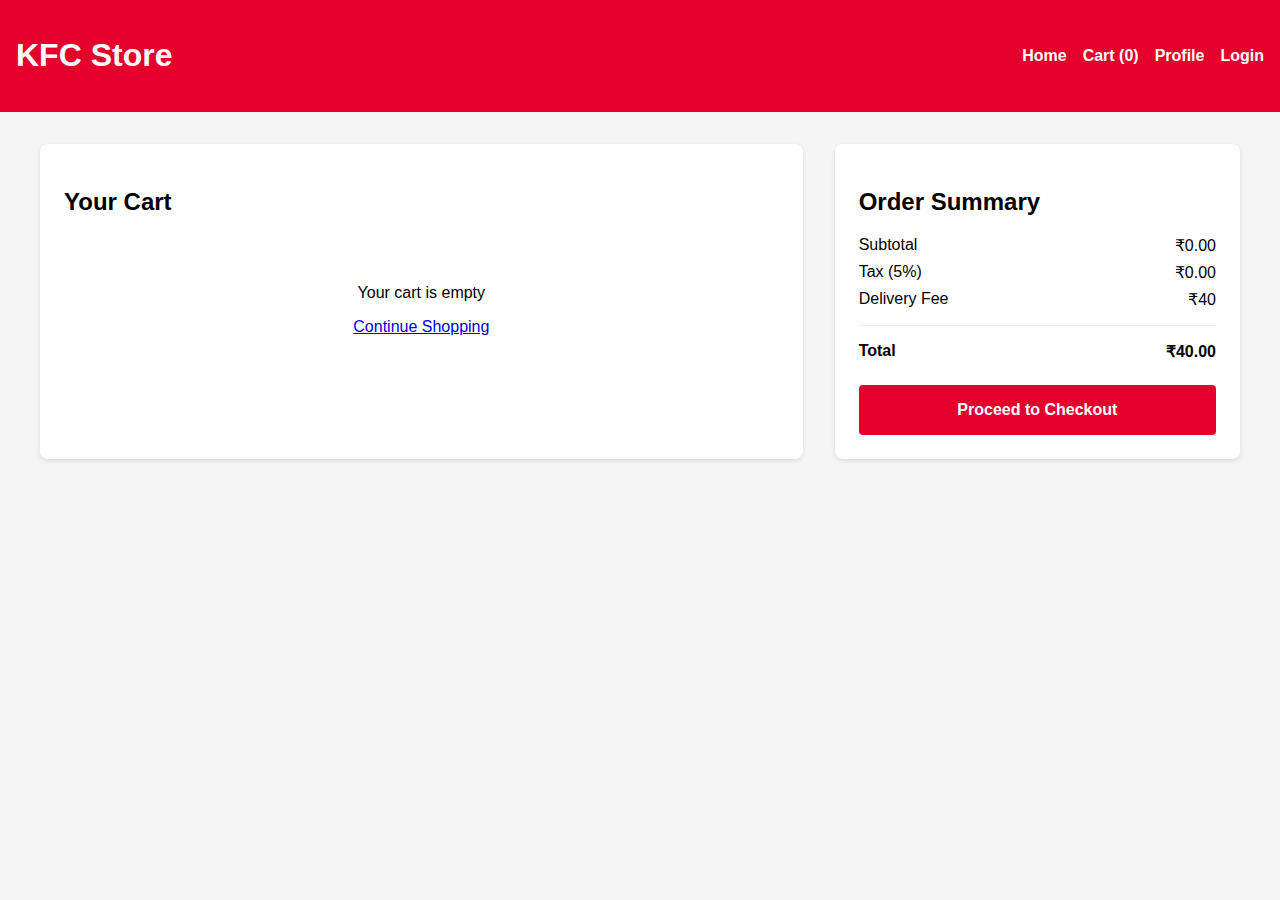
<file: cart.html>
<!DOCTYPE html>
<html lang="en">
<head>
    <meta charset="UTF-8">
    <meta name="viewport" content="width=device-width, initial-scale=1.0">
    <title>Your Cart - KFC</title>
    <style>
        body {
            font-family: Arial, sans-serif;
            margin: 0;
            padding: 0;
            background-color: #f5f5f5;
        }
        header {
            background-color: #e4002b;
            color: white;
            padding: 1rem;
            display: flex;
            justify-content: space-between;
            align-items: center;
        }
        nav ul {
            display: flex;
            list-style: none;
            gap: 1rem;
        }
        nav a {
            color: white;
            text-decoration: none;
            font-weight: bold;
        }
        .container {
            display: flex;
            max-width: 1200px;
            margin: 2rem auto;
            gap: 2rem;
        }
        .cart-items {
            flex: 2;
            background: white;
            border-radius: 8px;
            padding: 1.5rem;
            box-shadow: 0 2px 5px rgba(0,0,0,0.1);
        }
        .payment-summary {
            flex: 1;
            background: white;
            border-radius: 8px;
            padding: 1.5rem;
            box-shadow: 0 2px 5px rgba(0,0,0,0.1);
            height: fit-content;
        }
        .cart-item {
            display: flex;
            gap: 1rem;
            padding: 1rem 0;
            border-bottom: 1px solid #eee;
            align-items: center;
        }
        .cart-item img {
            width: 80px;
            height: 80px;
            object-fit: cover;
            border-radius: 4px;
        }
        .item-details {
            flex: 1;
        }
        .quantity-controls {
            display: flex;
            align-items: center;
            gap: 0.5rem;
        }
        .quantity-btn {
            background: #e4002b;
            color: white;
            border: none;
            width: 25px;
            height: 25px;
            border-radius: 50%;
            cursor: pointer;
        }
        .remove-btn {
            background: none;
            border: none;
            color: #e4002b;
            cursor: pointer;
        }
        .checkout-btn {
            background-color: #e4002b;
            color: white;
            border: none;
            padding: 1rem;
            width: 100%;
            font-size: 1rem;
            font-weight: bold;
            cursor: pointer;
            margin-top: 1rem;
            border-radius: 4px;
        }
        .summary-row {
            display: flex;
            justify-content: space-between;
            margin: 0.5rem 0;
        }
        .total-row {
            font-weight: bold;
            border-top: 1px solid #eee;
            padding-top: 1rem;
            margin-top: 1rem;
        }
        .empty-cart {
            text-align: center;
            padding: 2rem;
        }
    </style>
</head>
<body>
    <header>
        <h1>KFC Store</h1>
        <nav>
            <ul>
                <li><a href="Home.html">Home</a></li>
                <li><a href="cart.html">Cart <span id="cart-badge">(<span id="cart-count">0</span>)</span></a></li>
                <li><a href="profile.html">Profile</a></li>
                <li><a href="login.html">Login</a></li>
            </ul>
        </nav>
    </header>

    <div class="container">
        <div class="cart-items">
            <h2>Your Cart</h2>
            <div id="cart-items-container">
                <!-- Cart items will be dynamically inserted here -->
                <div class="empty-cart">
                    <p>Your cart is empty</p>
                    <a href="Home.html">Continue Shopping</a>
                </div>
            </div>
        </div>

        <div class="payment-summary">
            <h2>Order Summary</h2>
            <div class="summary-row">
                <span>Subtotal</span>
                <span id="subtotal">₹0</span>
            </div>
            <div class="summary-row">
                <span>Tax (5%)</span>
                <span id="tax">₹0</span>
            </div>
            <div class="summary-row">
                <span>Delivery Fee</span>
                <span>₹40</span>
            </div>
            <div class="summary-row total-row">
                <span>Total</span>
                <span id="total">₹40</span>
            </div>
            <button class="checkout-btn" id="checkout-btn">Proceed to Checkout</button>
        </div>
    </div>

    <script>
        document.addEventListener('DOMContentLoaded', function() {
            // Load cart from localStorage
            let cart = JSON.parse(localStorage.getItem('cart')) || [];
            const cartContainer = document.getElementById('cart-items-container');
            const cartCountElement = document.getElementById('cart-count');
            const subtotalElement = document.getElementById('subtotal');
            const taxElement = document.getElementById('tax');
            const totalElement = document.getElementById('total');
            const checkoutBtn = document.getElementById('checkout-btn');

            // Update cart count
            function updateCartCount() {
                const totalItems = cart.reduce((sum, item) => sum + item.quantity, 0);
                cartCountElement.textContent = totalItems;
                localStorage.setItem('cartCount', totalItems);
            }

            // Calculate and update totals
            function updateTotals() {
                const subtotal = cart.reduce((sum, item) => sum + (item.price * item.quantity), 0);
                const tax = subtotal * 0.05;
                const total = subtotal + tax + 40; // 40 is delivery fee

                subtotalElement.textContent = `₹${subtotal.toFixed(2)}`;
                taxElement.textContent = `₹${tax.toFixed(2)}`;
                totalElement.textContent = `₹${total.toFixed(2)}`;
            }

            // Render cart items
            function renderCart() {
                if (cart.length === 0) {
                    cartContainer.innerHTML = `
                        <div class="empty-cart">
                            <p>Your cart is empty</p>
                            <a href="Home.html">Continue Shopping</a>
                        </div>
                    `;
                    checkoutBtn.disabled = true;
                    return;
                }

                checkoutBtn.disabled = false;
                cartContainer.innerHTML = '';

                cart.forEach((item, index) => {
                    const cartItem = document.createElement('div');
                    cartItem.className = 'cart-item';
                    cartItem.innerHTML = `
                        <img src="${item.image}" alt="${item.name}">
                        <div class="item-details">
                            <h3>${item.name}</h3>
                            <p>${item.description}</p>
                            <p>₹${item.price}</p>
                        </div>
                        <div class="quantity-controls">
                            <button class="quantity-btn minus" data-index="${index}">-</button>
                            <span>${item.quantity}</span>
                            <button class="quantity-btn plus" data-index="${index}">+</button>
                        </div>
                        <button class="remove-btn" data-index="${index}">Remove</button>
                    `;
                    cartContainer.appendChild(cartItem);
                });

                // Add event listeners to new buttons
                document.querySelectorAll('.minus').forEach(btn => {
                    btn.addEventListener('click', function() {
                        const index = parseInt(this.dataset.index);
                        if (cart[index].quantity > 1) {
                            cart[index].quantity--;
                        } else {
                            cart.splice(index, 1);
                        }
                        saveCart();
                    });
                });

                document.querySelectorAll('.plus').forEach(btn => {
                    btn.addEventListener('click', function() {
                        const index = parseInt(this.dataset.index);
                        cart[index].quantity++;
                        saveCart();
                    });
                });

                document.querySelectorAll('.remove-btn').forEach(btn => {
                    btn.addEventListener('click', function() {
                        const index = parseInt(this.dataset.index);
                        cart.splice(index, 1);
                        saveCart();
                    });
                });
            }

            // Save cart to localStorage
            function saveCart() {
                localStorage.setItem('cart', JSON.stringify(cart));
                updateCartCount();
                updateTotals();
                renderCart();
            }

            // Initialize
            updateCartCount();
            updateTotals();
            renderCart();

            // Checkout button
            checkoutBtn.addEventListener('click', function() {
                alert('Redirecting to payment gateway...');
                // In a real app, you would redirect to a payment page
            });
        });
    </script>
</body>
</html>
</file>
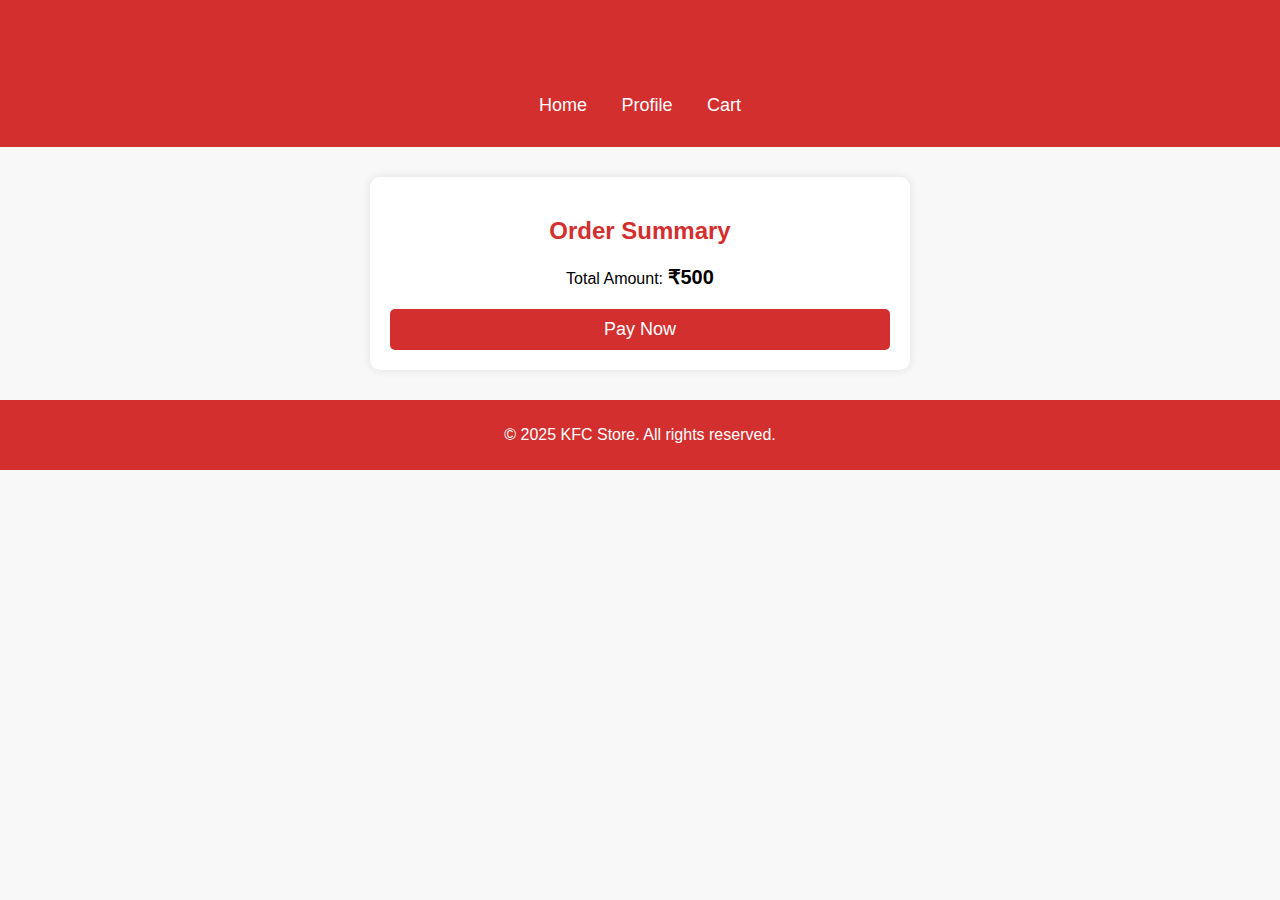
<file: Proceed to Checkout.html>
<!DOCTYPE html>
<html lang="en">
<head>
    <meta charset="UTF-8">
    <meta name="viewport" content="width=device-width, initial-scale=1.0">
    <title>Checkout - KFC Store</title>
    <link rel="stylesheet" href="checkout.css">
</head>
<body>
    <header>
        <h1>Checkout</h1>
        <nav>
            <ul>
                <li><a href="Home.html">Home</a></li>
                <li><a href="profile.html">Profile</a></li>
                <li><a href="cart.html">Cart</a></li>
            </ul>
        </nav>
    </header>

    <main>
        <h2>Order Summary</h2>
        <div id="order-summary">
            <p>Total Amount: <span id="total-amount">₹0</span></p>
            <button id="pay-btn">Pay Now</button>
        </div>
    </main>

    <footer>
        <p>&copy; 2025 KFC Store. All rights reserved.</p>
    </footer>

    <script src="https://checkout.razorpay.com/v1/checkout.js"></script>
    <script src="checkout.js"></script>
</body>
</html>
</file>
<file: checkout.css>
/* checkout.css */

body {
    font-family: Arial, sans-serif;
    margin: 0;
    padding: 0;
    background-color: #f8f8f8;
    text-align: center;
}

header {
    background-color: #d32f2f;
    color: white;
    padding: 15px 0;
}

nav ul {
    list-style: none;
    padding: 0;
}

nav ul li {
    display: inline;
    margin: 0 15px;
}

nav ul li a {
    color: white;
    text-decoration: none;
    font-size: 18px;
}

main {
    margin: 30px auto;
    width: 80%;
    max-width: 500px;
    background: white;
    padding: 20px;
    border-radius: 10px;
    box-shadow: 0 0 10px rgba(0, 0, 0, 0.1);
}

h1, h2 {
    color: #d32f2f;
}

#order-summary {
    margin-top: 20px;
}

#total-amount {
    font-weight: bold;
    font-size: 20px;
}

#pay-btn {
    display: block;
    width: 100%;
    padding: 10px;
    margin-top: 20px;
    background-color: #d32f2f;
    color: white;
    border: none;
    border-radius: 5px;
    font-size: 18px;
    cursor: pointer;
}

#pay-btn:hover {
    background-color: #b71c1c;
}

footer {
    margin-top: 20px;
    padding: 10px;
    background-color: #d32f2f;
    color: white;
}
</file>
